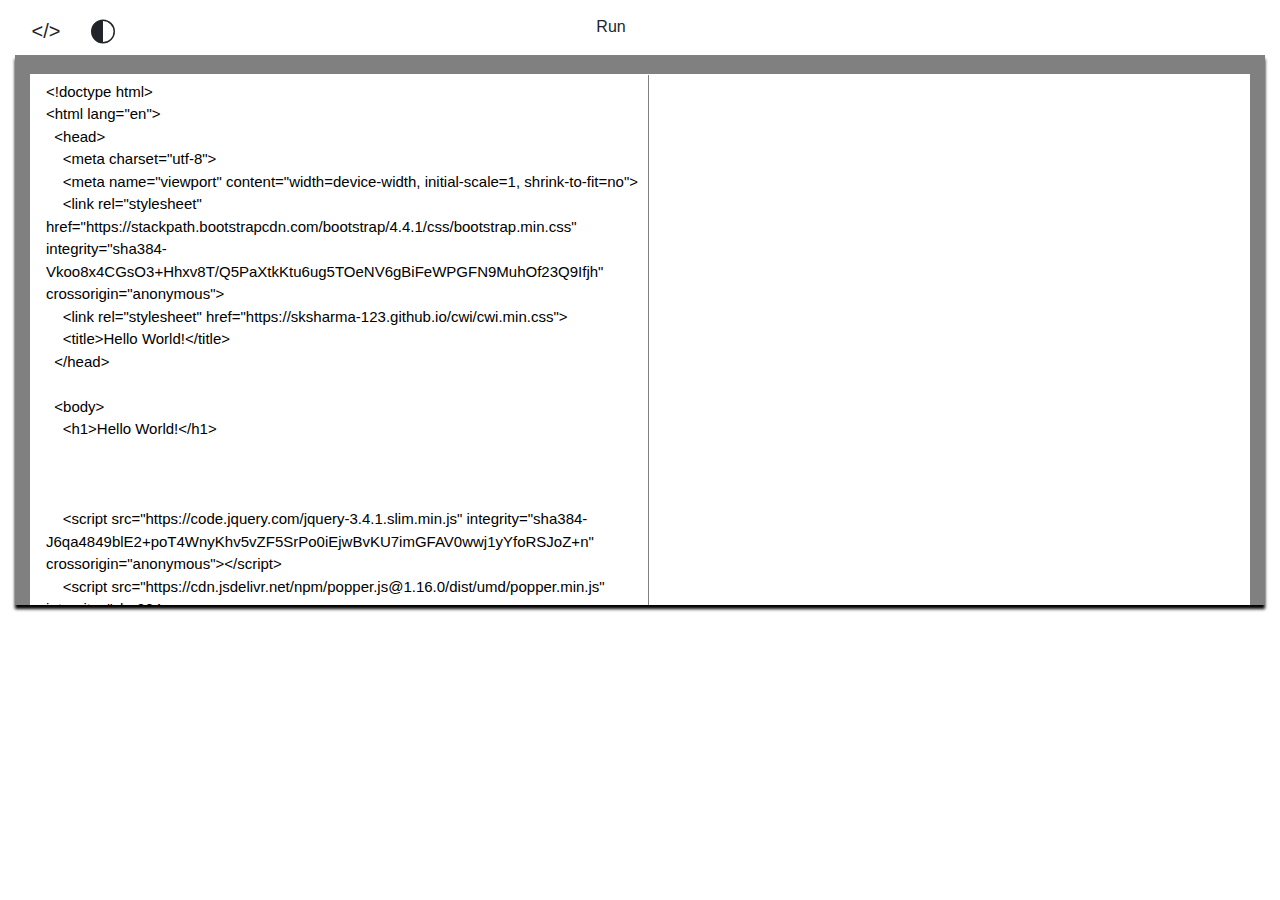
<file: index.html>
<!DOCTYPE html>
<html lang="en">

<head>
    <meta charset="UTF-8">
    <meta name="viewport" content="width=device-width, initial-scale=1.0">
    <meta http-equiv="X-UA-Compatible" content="ie=edge">
    <link rel="stylesheet" href="https://stackpath.bootstrapcdn.com/bootstrap/4.4.1/css/bootstrap.min.css"
        integrity="sha384-Vkoo8x4CGsO3+Hhxv8T/Q5PaXtkKtu6ug5TOeNV6gBiFeWPGFN9MuhOf23Q9Ifjh" crossorigin="anonymous">
    <link rel="stylesheet" href="https://sksharma-123.github.io/cwi/cwi.min.css">
    <link rel="stylesheet" href="code.css">
    <link rel="icon" href="web-favicon.jpg" type="image" sizes="25x20">

    <title>CW Editor</title>
</head>

<body id="body">
    <div class="container-fluid mt-2">
        <div class="row">
            <div class="col-md-5 pl-4">
                <div class="dropdown" style="display: inline-block;">
                    <button class="btn bc-lighter br-5 btn-nofocus btns pb-2" type="button" id="dropdownMenuButton"
                        data-toggle="dropdown" aria-haspopup="true" aria-expanded="false"
                        style="padding-left: 6px; font-size: 20px; font-weight: 500;">
                        &lt;/&gt;
                    </button>
                    <div class="dropdown-menu" aria-labelledby="dropdownMenuButton">
                        <li class="modeList" id="default-btn"><a class="dropdown-item">Default</a></li>
                        <li class="modeList" id="live-btn"><a class="dropdown-item">Live Run</a></li>
                    </div>
                </div>
                <button class="btn br-5 bc-lighter btn-nofocus btns" id="dark-btn"><svg class="bi bi-circle-half"
                        width="1.5em" height="1.7em" viewBox="0 0 16 16" fill="currentColor"
                        xmlns="http://www.w3.org/2000/svg">
                        <path fill-rule="evenodd" d="M8 15V1a7 7 0 1 1 0 14zm0 1A8 8 0 1 1 8 0a8 8 0 0 1 0 16z" />
                    </svg></button>
            </div>
            <div class="col-md-7 text-left" style="padding-left: 50px;">
                <button class="btn btn-4 btn-ripple btn-nofocus btn-arr btn-hshad mb-1 mr-3" id="run-btn"><span
                        id="run-span">Run</span></button>
            </div>
        </div>
        <div class="main-editor d-flex br-1">
            <div class="first pl-0" id="editor" style="display: unset;" contenteditable>
                &lt;&#33;doctype html&gt;<br />
                &lt;html lang="en"&gt;<br />
                &nbsp;&nbsp;&lt;head&gt;<br />
                &nbsp;&nbsp;&nbsp;&nbsp;&lt;meta charset="utf-8"&gt;<br />
                &nbsp;&nbsp;&nbsp;&nbsp;&lt;meta name="viewport" content="width=device-width, initial-scale=1,
                shrink-to-fit=no"&gt;<br />
                &nbsp;&nbsp;&nbsp;&nbsp;&lt;link rel="stylesheet"
                href="https://stackpath.bootstrapcdn.com/bootstrap/4.4.1/css/bootstrap.min.css"
                integrity="sha384-Vkoo8x4CGsO3+Hhxv8T/Q5PaXtkKtu6ug5TOeNV6gBiFeWPGFN9MuhOf23Q9Ifjh"
                crossorigin="anonymous"&gt;<br />
                &nbsp;&nbsp;&nbsp;&nbsp;&lt;link rel="stylesheet"
                href="https://sksharma-123.github.io/cwi/cwi.min.css"&gt;<br />
                &nbsp;&nbsp;&nbsp;&nbsp;&lt;title&gt;Hello World!&lt;/title&gt;<br />
                &nbsp;&nbsp;&lt;/head&gt;<br /><br />
                &nbsp;&nbsp;&lt;body&gt;<br />
                &nbsp;&nbsp;&nbsp;&nbsp;&lt;h1&gt;Hello World!&lt;/h1&gt;<br /><br /><br /><br />
                &nbsp;&nbsp;&nbsp;&nbsp;&lt;script src="https://code.jquery.com/jquery-3.4.1.slim.min.js"
                integrity="sha384-J6qa4849blE2+poT4WnyKhv5vZF5SrPo0iEjwBvKU7imGFAV0wwj1yYfoRSJoZ+n"
                crossorigin="anonymous"&gt;&lt;/script&gt;<br />
                &nbsp;&nbsp;&nbsp;&nbsp;&lt;script
                src="https://cdn.jsdelivr.net/npm/popper.js@1.16.0/dist/umd/popper.min.js"
                integrity="sha384-Q6E9RHvbIyZFJoft+2mJbHaEWldlvI9IOYy5n3zV9zzTtmI3UksdQRVvoxMfooAo"
                crossorigin="anonymous"&gt;&lt;/script&gt;<br />
                &nbsp;&nbsp;&nbsp;&nbsp;&lt;script
                src="https://stackpath.bootstrapcdn.com/bootstrap/4.4.1/js/bootstrap.min.js"
                integrity="sha384-wfSDF2E50Y2D1uUdj0O3uMBJnjuUD4Ih7YwaYd1iqfktj0Uod8GCExl3Og8ifwB6"
                crossorigin="anonymous"&gt;&lt;/script&gt;<br />
                &nbsp;&nbsp;&nbsp;&nbsp;&lt;script
                src="https://sksharma-123.github.io/cwi/cwi.min.js"&gt;&lt;/script&gt;<br />
                &nbsp;&nbsp;&lt;/body&gt;<br />
                &lt;/html&gt;<br />
            </div>

            <div class="third pl-0" id="liveEditor" style="display: none;" contenteditable>
                &lt;&#33;doctype html&gt;<br />
                &lt;html lang="en"&gt;<br />
                &nbsp;&nbsp;&lt;head&gt;<br />
                &nbsp;&nbsp;&nbsp;&nbsp;&lt;meta charset="utf-8"&gt;<br />
                &nbsp;&nbsp;&nbsp;&nbsp;&lt;meta name="viewport" content="width=device-width, initial-scale=1,
                shrink-to-fit=no"&gt;<br />
                &nbsp;&nbsp;&nbsp;&nbsp;&lt;link rel="stylesheet"
                href="https://stackpath.bootstrapcdn.com/bootstrap/4.4.1/css/bootstrap.min.css"
                integrity="sha384-Vkoo8x4CGsO3+Hhxv8T/Q5PaXtkKtu6ug5TOeNV6gBiFeWPGFN9MuhOf23Q9Ifjh"
                crossorigin="anonymous"&gt;<br />
                &nbsp;&nbsp;&nbsp;&nbsp;&lt;link rel="stylesheet"
                href="https://sksharma-123.github.io/cwi/cwi.min.css"&gt;<br />
                &nbsp;&nbsp;&nbsp;&nbsp;&lt;title&gt;Hello World!&lt;/title&gt;<br />
                &nbsp;&nbsp;&lt;/head&gt;<br /><br />
                &nbsp;&nbsp;&lt;body&gt;<br />
                &nbsp;&nbsp;&nbsp;&nbsp;&lt;h1&gt;Hello World!&lt;/h1&gt;<br /><br /><br /><br />
                &nbsp;&nbsp;&nbsp;&nbsp;&lt;script src="https://code.jquery.com/jquery-3.4.1.slim.min.js"
                integrity="sha384-J6qa4849blE2+poT4WnyKhv5vZF5SrPo0iEjwBvKU7imGFAV0wwj1yYfoRSJoZ+n"
                crossorigin="anonymous"&gt;&lt;/script&gt;<br />
                &nbsp;&nbsp;&nbsp;&nbsp;&lt;script
                src="https://cdn.jsdelivr.net/npm/popper.js@1.16.0/dist/umd/popper.min.js"
                integrity="sha384-Q6E9RHvbIyZFJoft+2mJbHaEWldlvI9IOYy5n3zV9zzTtmI3UksdQRVvoxMfooAo"
                crossorigin="anonymous"&gt;&lt;/script&gt;<br />
                &nbsp;&nbsp;&nbsp;&nbsp;&lt;script
                src="https://stackpath.bootstrapcdn.com/bootstrap/4.4.1/js/bootstrap.min.js"
                integrity="sha384-wfSDF2E50Y2D1uUdj0O3uMBJnjuUD4Ih7YwaYd1iqfktj0Uod8GCExl3Og8ifwB6"
                crossorigin="anonymous"&gt;&lt;/script&gt;<br />
                &nbsp;&nbsp;&nbsp;&nbsp;&lt;script
                src="https://sksharma-123.github.io/cwi/cwi.min.js"&gt;&lt;/script&gt;<br />
                &nbsp;&nbsp;&lt;/body&gt;<br />
                &lt;/html&gt;<br />
            </div>

            <iframe class="second" id="result">

            </iframe>
        </div>
    </div>

    <script src="https://code.jquery.com/jquery-3.4.1.slim.min.js"
        integrity="sha384-J6qa4849blE2+poT4WnyKhv5vZF5SrPo0iEjwBvKU7imGFAV0wwj1yYfoRSJoZ+n"
        crossorigin="anonymous"></script>
    <script src="https://cdn.jsdelivr.net/npm/popper.js@1.16.0/dist/umd/popper.min.js"
        integrity="sha384-Q6E9RHvbIyZFJoft+2mJbHaEWldlvI9IOYy5n3zV9zzTtmI3UksdQRVvoxMfooAo"
        crossorigin="anonymous"></script>
    <script src="https://stackpath.bootstrapcdn.com/bootstrap/4.4.1/js/bootstrap.min.js"
        integrity="sha384-wfSDF2E50Y2D1uUdj0O3uMBJnjuUD4Ih7YwaYd1iqfktj0Uod8GCExl3Og8ifwB6"
        crossorigin="anonymous"></script>
    <script src="https://sksharma-123.github.io/cwi/cwi.min.js"></script>
    <script src="editor.js"></script>
</body>

</html>
</file>
<file: code.css>
* {
    box-sizing: border-box;
    padding: 0;
    margin: 0;
}

body {
    background-color: white;
    color: black;
}

.dark-mode {
    background-color: rgb(40, 44, 52);
    color: white;
}

.col-md-7 {
    padding-left: 50px;
}

.modeList {
    border-left: 2px solid white;
    cursor: pointer;
}
.modeList:hover {
    border-color: green;
}

.btns {
    width: 50px;
    height: 47px;
}

#dropdownMenuButton:hover {
    background-color: rgb(209, 198, 198);
    border-color: rgb(209, 198, 198);
    color: black;
}

.main-editor {
    background-color: inherit;
    border-left: 15px solid grey;
    border-right: 15px solid grey;
    border-top: 19px solid grey;
    color: inherit;
    display: flex;
    width: 100%;
    padding: 1rem 0 1rem 1rem;
    box-shadow: 0 4px 3px black;
    height: 550px;
    justify-content: center;
    align-items: center;
}

.first,
.third {
    background-color: inherit;
    color: inherit;
    font-size: 15px;
    font-weight: 500;
    width: 50%;
    overflow-x: hidden;
    overflow-y: auto;
    outline: none;
    padding: 0.4rem;
    height: 530px;
}


.second {
    background-color: rgb(255, 255, 255);
    border: none;
    border-left: 1px solid grey;
    width: 50%;
    overflow-y: auto;
    white-space: pre;
    right: 0;
    padding: 0.4rem;
    height: 530px;
}

.btns:hover {
    background-color: rgb(219, 204, 204);
}




@media(max-width:767px) {
    .col-md-7 {
        padding-left: 40%;
    }
}

@media(max-width:420px) {
    .col-md-7 {
        padding-left: 35%;
    }
}
</file>
